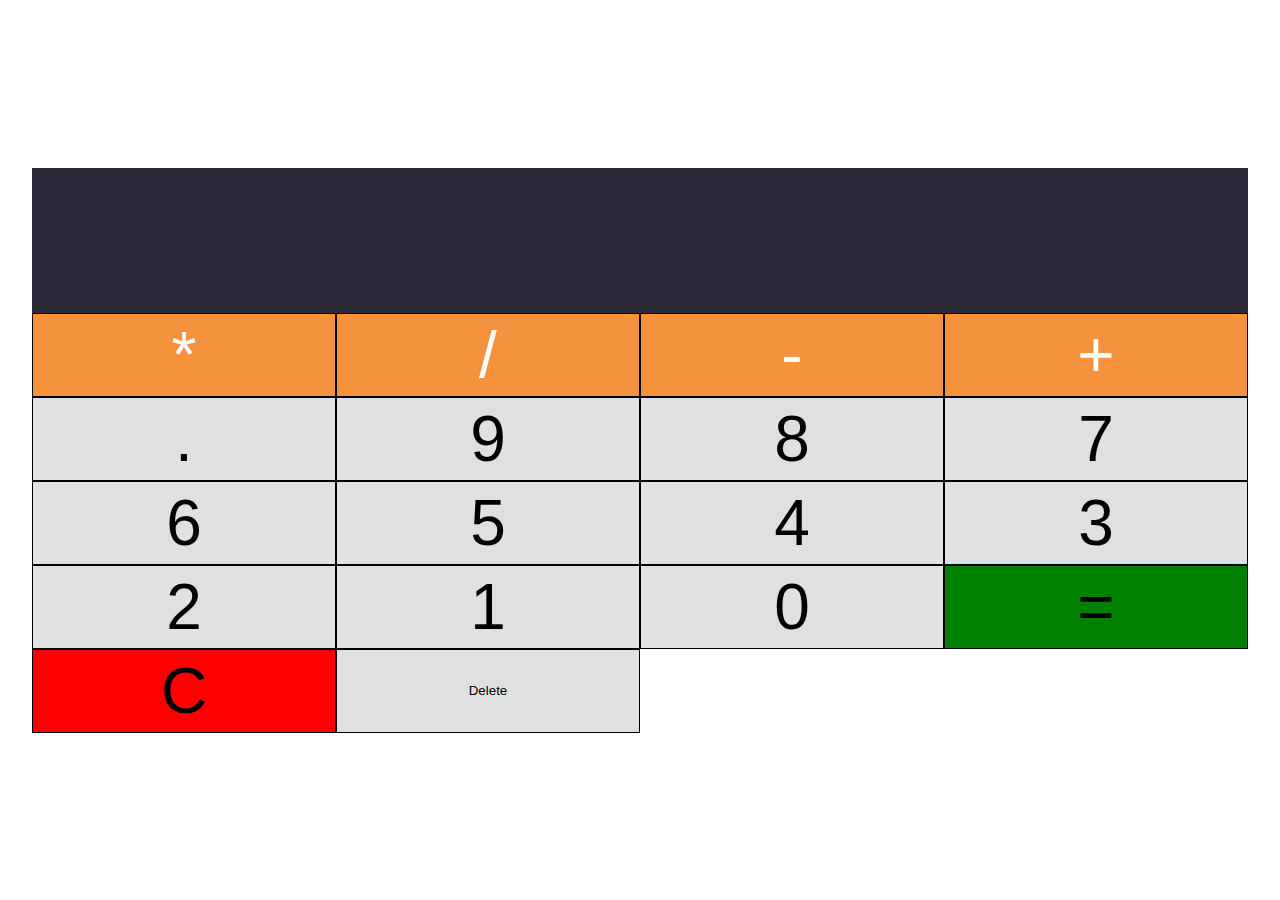
<file: 1 work/calculator/index.html>
<!DOCTYPE html>
<html lang="en">
  <head>
    <meta charset="UTF-8" />
    <meta name="viewport" content="width=device-width, initial-scale=1.0" />
    <meta http-equiv="X-UA-Compatible" content="ie=edge" />
    <title>Calculator</title>
    <link rel="stylesheet" href="main.css" />
  </head>

  <body>
    <section class="calculator">
      <form>
        <input type="text" name="" id="" class="screen" />
      </form>
      <div class="buttons">
        <!-- yellow -->
        <button type="button" class="btn btn-yellow" data-num="*">*</button>
        <button type="button" class="btn btn-yellow" data-num="/">/</button>
        <button type="button" class="btn btn-yellow" data-num="-">-</button>
        <button type="button" class="btn btn-yellow" data-num="+">+</button>
        <!-- grey buttons -->
        <button type="button" class="btn btn-grey" data-num=".">.</button>
        <button type="button" class="btn btn-grey" data-num="9">9</button>
        <button type="button" class="btn btn-grey" data-num="8">8</button>
        <button type="button" class="btn btn-grey" data-num="7">7</button>
        <button type="button" class="btn btn-grey" data-num="6">6</button>
        <button type="button" class="btn btn-grey" data-num="5">5</button>
        <button type="button" class="btn btn-grey" data-num="4">4</button>
        <button type="button" class="btn btn-grey" data-num="3">3</button>
        <button type="button" class="btn btn-grey" data-num="2">2</button>
        <button type="button" class="btn btn-grey" data-num="1">1</button>
        <button type="button" class="btn btn-grey" data-num="0">0</button>

        <!-- <button type="button" class="btn btn-yellow">%</button> -->
        <button type="button" class="btn-equal btn-grey">=</button>
        <button type="button" class="btn-clear btn-grey">C</button>
        <button type="button" class="btn-delete btn-grey">Delete</button>
      </div>
    </section>

    <script src="./app.js"></script>
  </body>
</html>
</file>
<file: 1 work/calculator/main.css>
*{
 margin: 0;
 padding: 0;
 box-sizing: border-box;
}

body{
 min-height: 100vh;
 display: flex;
 align-items: center;
 justify-content: center;

}

.calculator{
 flex: 0 0 95%;
}
.screen{
 width: 100%;
 font-size: 7rem;
 padding: 0.5rem;
 background: rgb(41,41,56);
 color: white;
 border:none;
}

.buttons{
 display: flex;
 flex-wrap: wrap;
 transition: all 0.5s linear;
}

button{
 flex:0 0 25%;
 border: 1px solid black;
 padding: 0.25rem 0;
}
button:hover{
 background: blue;
 cursor: pointer;
}
.btn-yellow{
 background: rgb(245,146,62);
 color: white;
}
.btn-grey{
 background: rgb(224,224,224);
}
.btn,.btn-equal,.btn-clear{
 font-size: 4rem;
}
.btn-equal{
 background: green;
}
.btn-clear{
 background: red;
}
</file>
